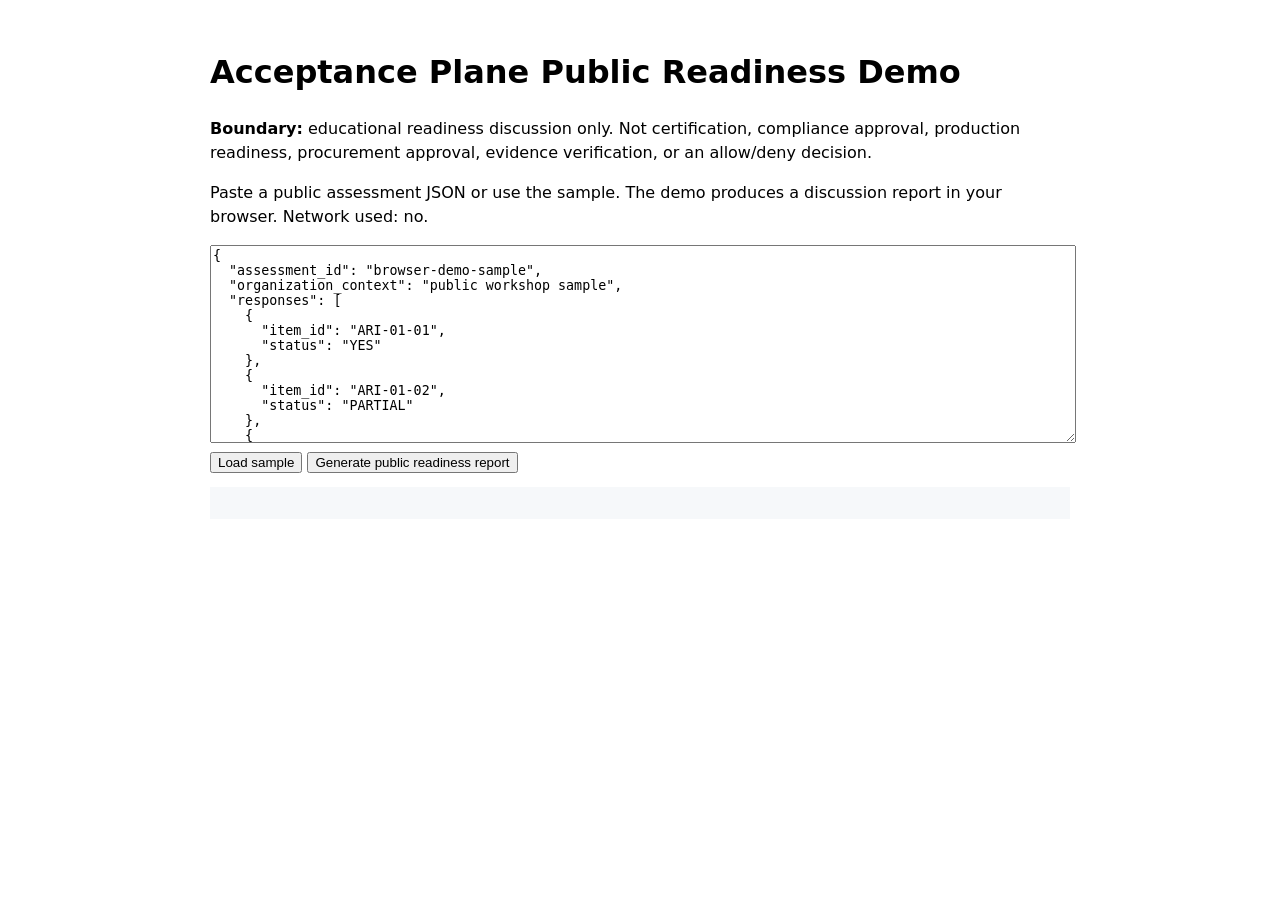
<file: browser_readiness_demo/index.html>
<!doctype html>
<html lang="en">
<head>
<meta charset="utf-8">
<title>Acceptance Plane Public Readiness Demo</title>
<meta name="viewport" content="width=device-width, initial-scale=1">
<style>body{font-family:system-ui,sans-serif;max-width:860px;margin:3rem auto;line-height:1.5;padding:0 1rem}textarea{width:100%;height:12rem}pre{background:#f6f8fa;padding:1rem;overflow:auto}</style>
</head>
<body>
<h1>Acceptance Plane Public Readiness Demo</h1>
<p><strong>Boundary:</strong> educational readiness discussion only. Not certification, compliance approval, production readiness, procurement approval, evidence verification, or an allow/deny decision.</p>
<p>Paste a public assessment JSON or use the sample. The demo produces a discussion report in your browser. Network used: no.</p>
<textarea id="input"></textarea>
<button id="sample">Load sample</button>
<button id="run">Generate public readiness report</button>
<pre id="output"></pre>
<script src="app.js"></script>
</body>
</html>
</file>
